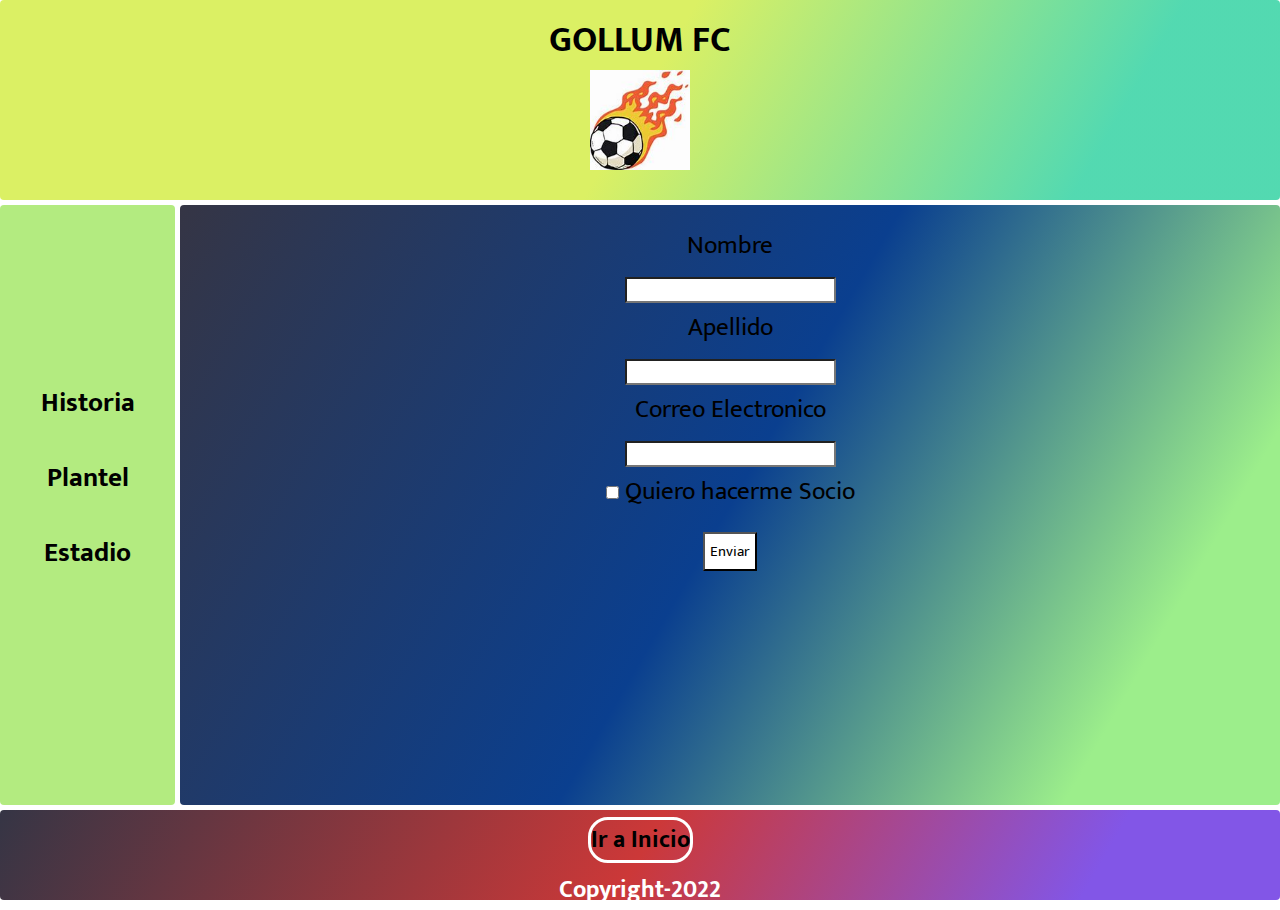
<file: Pages/formulario.html>
<!DOCTYPE html>
<html lang="es">
<head>
    <link rel="stylesheet" href="../style.css">
    <link href="https://fonts.googleapis.com/css2?family=Mukta:wght@300;400;800&display=swap" rel="stylesheet">
    <link rel="shortcut icon" href="../ball.ico" type="image/x-icon">
    <title>GOLLUM FC - Formulario</title>
</head>
<body class="gridAreas">
    <!--Logo y titulo-->
    <header class="header">
        <h2 class="titulo">GOLLUM FC</h2>
        <a href="../index.html"><img class="pelota" src="../img/logo.jpg" alt="logo"></a>
    </header>
    <nav class="nav">
        <ul class="navegadorUno">
            <li><a href="historia.html"><h2>Historia</h2></a></li>
            <li><a href="plantel.html"><h2>Plantel</h2></a></li>
            <li><a href="estadio.html"><h2>Estadio</h2></a></li>
        </ul>
    </nav>
    <!--Inicio de Formulario de contacto-->
    <article class="article">
        <form class="form" action="">
            <span>Nombre</span><br>
            <input type="text" required><br>
            <span>Apellido</span><br>
            <input type="text" required><br>
            <span>Correo Electronico</span><br>
            <input type="email" Required><br>
            <input type="checkbox">
            <label for="checkbox">Quiero hacerme Socio</label><br>
            <input class="enviar" type="submit" value="Enviar">


        </form>
    </article>
    <footer class="footer">
        <!--Inicio de Footer-->
        <h2><a class="inicio" href="../index.html">Ir a Inicio</a></h2>
        <h2 class="copy">Copyright-2022</h2>
    </footer>
        
    
</body>
</html>
</file>
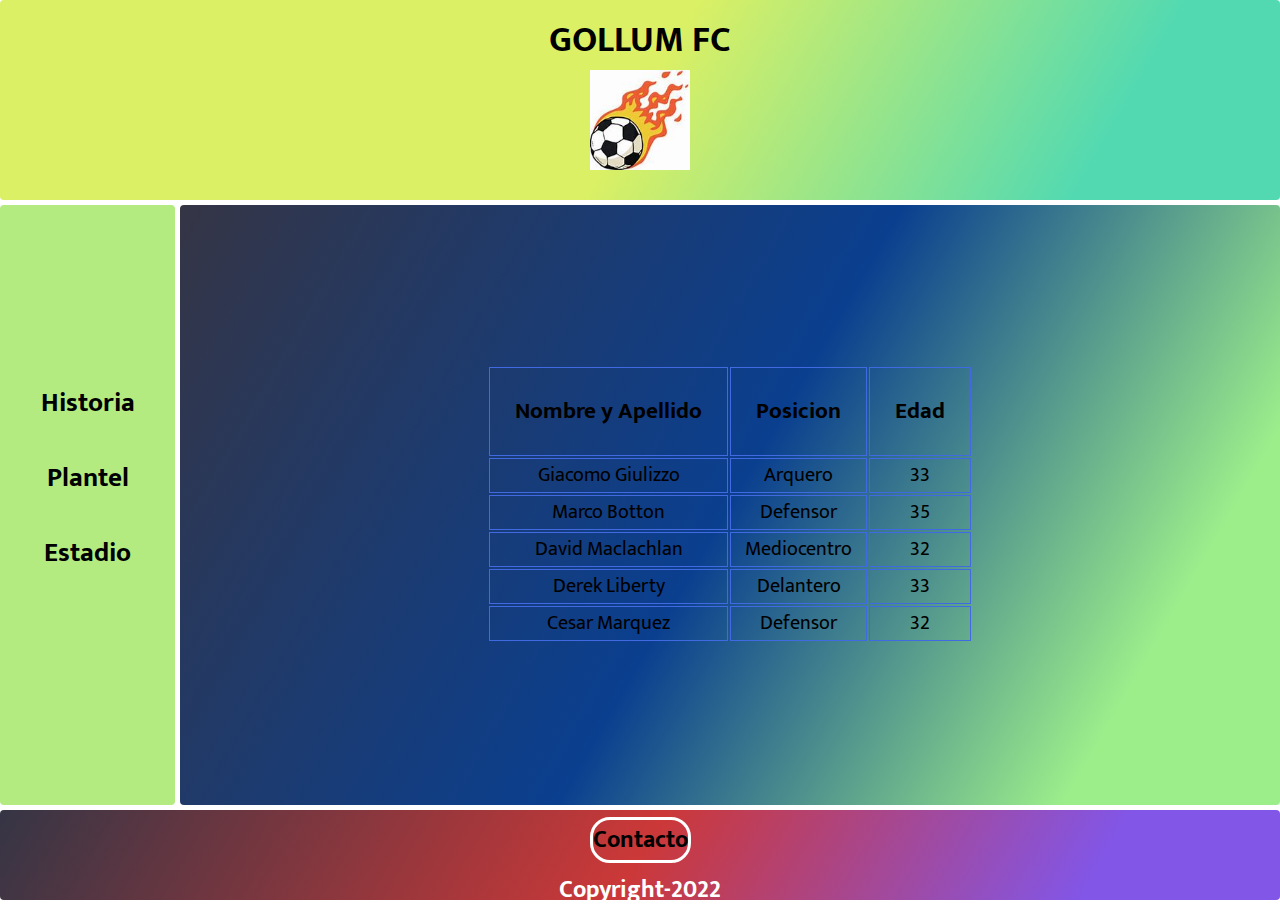
<file: Pages/plantel.html>
<!DOCTYPE html>
<html lang="es">
<head>
    <link rel="stylesheet" href="../style.css">
    <link href="https://fonts.googleapis.com/css2?family=Mukta:wght@300;400;800&display=swap" rel="stylesheet">
    <link rel="shortcut icon" href="../ball.ico" type="image/x-icon">
    <title>GOLLUM FC - Plantel</title>
</head>
<body class="gridAreas">
    <!--Logo y Nav-->
    <header class="header">
        <h2 class="titulo">GOLLUM FC</h2>
        <a href="../index.html"><img class="pelota" src="../img/logo.jpg" alt="logo"></a>
    </header>
    <nav class="nav">
        <ul class="navegadorUno">
            <li><a href="historia.html"><h2>Historia</h2></a></li>
            <li><a href="plantel.html"><h2>Plantel</h2></a></li>
            <li><a href="estadio.html"><h2>Estadio</h2></a></li>
        </ul>
    </nav>
    <article class="article">
        <!--Tendria que ser en formato tabla-->
        <table class="tabla">
            <tr>
                <th>Nombre y Apellido</th>
                <th>Posicion</th>
                <th>Edad</th>
            </tr>
            <tr>
                <td>Giacomo Giulizzo</td>
                <td>Arquero</td>
                <td>33</td>                                      
            </tr>
            <tr>
                <td>Marco Botton</td>
                <td>Defensor</td>
                <td>35</td>
            </tr>
            <tr>
                <td>David Maclachlan</td>
                <td>Mediocentro</td>
                <td>32</td>
            </tr>
            <tr>
                <td>Derek Liberty</td>
                <td>Delantero</td>
                <td>33</td>
            </tr>
            <tr>
                <td>Cesar Marquez</td>
                <td>Defensor</td>
                <td>32</td>
            </tr>      
        </table>
    </article>
    <footer class="footer">
        <!--Inicio de Footer-->
        <nav>
            <h2><a class="contacto" href="formulario.html">Contacto</a></h2>
        </nav>
        <h2 class="copy">Copyright-2022</h2>
    </footer>
    
    
</body>
</html>
</file>
<file: style.css>
/*General*/
* {
    margin: 0;
    padding: 0;
    font-family: 'Mukta', sans-serif;
    display: flexbox;
}
html {
    height: 100%;
}
body {
    font-size: 1rem;
    min-height: 100%;
}

/* Index */
.titulo {
    font-size: 4vh;
}
.pelota {
    height: 100px;
    width: 100px;
}

.navegadorUno {
    margin-top: 150px;
}
.navegadorUno li {
    display: inline-flex;
    margin: 15px 10px;
    font-size: 2vh;
}
.navegadorUno a {
    text-decoration: none;
    color: black;
}
.foto {
    height: 300px;
    width: 300px;
}
.bienvenida {
    font-size: 4vh;
}
.descripcion {
    font-size: 2vh;
}
 .contacto {
    border: solid white ;
    border-radius: 20px;
    text-decoration-line: none;
    color: rgb(0, 0, 0);
}

.copy {
    margin-top: 10px;
    color: rgb(255, 255, 255);
} 

/*Historia.html*/
.articulo{
    color: black;
    margin: 20px;
    
}

.articulo h4 {
    border-radius: 15px;
    border: solid royalblue;
}

.articulo img {
    margin: 25px 10px;
}

.articulo iframe {
    margin-bottom: 25px;
}

/*Plantel.html*/
.tabla {
    margin-top: 150px;
    color: black;
    display: inline-block;
    text-align: center;   
}

.tabla th {
    font-size: 2.5vh;
    padding: 25px;
    border: 1px solid royalblue;
    
}

.tabla td {
    border: 1px solid royalblue;
    font-size: 2.2vh;
}


/*Estadio.html*/
.seccionEstadio {
    color: black;
    font-size: 20px;
}

.seccionEstadio h2, h3, p, iframe {
    margin: 20px 0px;
}

.seccionEstadio h2, h3 {
    font-size: 25px;
}

.estadio {
    height: 75%;
    width: 75%;
}

/*Formulario.html*/
.inicio {
    border: solid white ;
    border-radius: 20px;
    text-decoration-line: none;
    color: black;
}
.formulario{
    font-size: 2rem;
    margin-top: 10%;
}

.form {
    color: black;
    margin-top: 10px;
    margin-bottom: 10px;
    font-size: 25px;
}

.form input {
    background-color: #fff;       
}

.enviar {
    font-size: 15px;
    padding: 5px;
    margin-top: 20px;
    margin-bottom: 25px;
    cursor: pointer;
}

/* GRIDS */
.gridAreas > * {
    border-radius: 4px;
    text-align: center;
    padding: 10px;
}
.header {
    grid-area: header;
    background-color: rgb(81, 231, 161);
}
.nav {
    grid-area: nav;
    background-color: rgb(179, 235, 128);
}
.article {
    grid-area: article;
    background-color: rgb(127, 255, 212);
}
.footer {
    grid-area: footer;
    background-color: rgb(107, 109, 235);
}
.gridAreas {
    display: grid;
    gap: 5px;
    grid-template: 
    "header header"  200px
    "nav article"   auto
    "footer footer" 90px /
     175px   auto;
}


/* ANIMACIONES */
/* Gradientes */

.header {
    background-image: linear-gradient( 300deg, #5aa6ec36 15%, #dbf064 50%);
}

.footer {
    background-image: linear-gradient( 300deg, #8256e7 15%, #cc3838 50%, #353545);
}

.article {
    background-image: linear-gradient( 300deg, #9cee8b 15%, #0a3f8f 50%, #353545);
}

/* Transicion */

.navegadorUno {    
    animation-name: nav;
    animation-iteration-count: 1;/*Repeticion*/
    animation-duration: 3s;
}

.navegadorUno a:hover{
    width: fit-content;
    height: fit-content;
    border-radius: 25px;
    color: brown;
    border: #000000 solid 2px;
    background-color: #4e1ed1;
}
.pelota {
    animation-name: pelota;
    animation-iteration-count: 1;
    animation-duration: 3s;

}

.contacto:hover {
    width: 250px;
    height: 250px;
    border: #ffffff solid 10px;
    background-color: #ffffff;
}

/* KEYFRAMES */
@keyframes nav {
    from/* Inicio */{
        transform: translate(-200px);
        opacity: 0;
    }
    to  /* Final */{
        transform: translate(0);
        opacity: 1;
    }
}

@keyframes pelota {
    0%/* inicio */{
        border-radius: 50%;
        transform: skewX(30deg);
    }
    50%{
        border-radius: 30%;
        transform: rotate(50deg);
    }
    100%/* FInal */{
        border-radius: 50%;
    }
}


/* RESPONSIVE */
/* tablet */
  @media (min-width: 481px) and (max-width: 1023px){ 
    .gridAreas {
        display: grid;
        gap: 5px;
        grid-template: 
        "header"  auto
        "nav"   auto
        "article" auto
        "footer" auto /
         100%;
    }
    .pelota {
        height: 100px;
        width: 100px;
    }
    .navegadorUno {
        margin-top: 0;
    }
    .tabla{
        margin-top: 0;
    }
    .header {
        font-size: 3vh;
    }
    .video {
        width: 75%;
    }
    
}

/* Smartphone */
 @media (max-width: 480px) {
    .gridAreas {
        display: grid;
        gap: 5px;
        grid-template: 
        "header"  auto
        "nav"   auto
        "article" auto
        "footer" auto /
         100%;
    }
    .titulo {
        font-size: 2vh;
    }
    .navegadorUno {
        margin-top: 0px;
    }
    .navegadorUno li {
        font-size: 100%;
    }
    .tabla {
        margin-top: 0px;
    }
    .seccionEstadio iframe {
        width: fit-content;
        height: fit-content;
    }
    .video {
        width: 75%;
    }

    .copy{
        color: #000000;
    }
    /* Configuración Grids cambio background color con gradientes */
    .header {
        grid-area: header;
        background-image: linear-gradient( 200deg, #c2c2c2 35%, #ffffff 60%);
    }
    .nav {
        grid-area: nav;
        background-image: linear-gradient( 175deg, #eeeeee 35%, #46ca4c 60%);
    }
    .article {
        grid-area: article;
        background-image: linear-gradient( 180deg, #ebb5b5 48%, #6c9aee 65%);
    }
    .footer {
        grid-area: footer;
        background-image: linear-gradient( 200deg, #c44c4c 35%, #ffffff 60%);
    }
}
</file>
